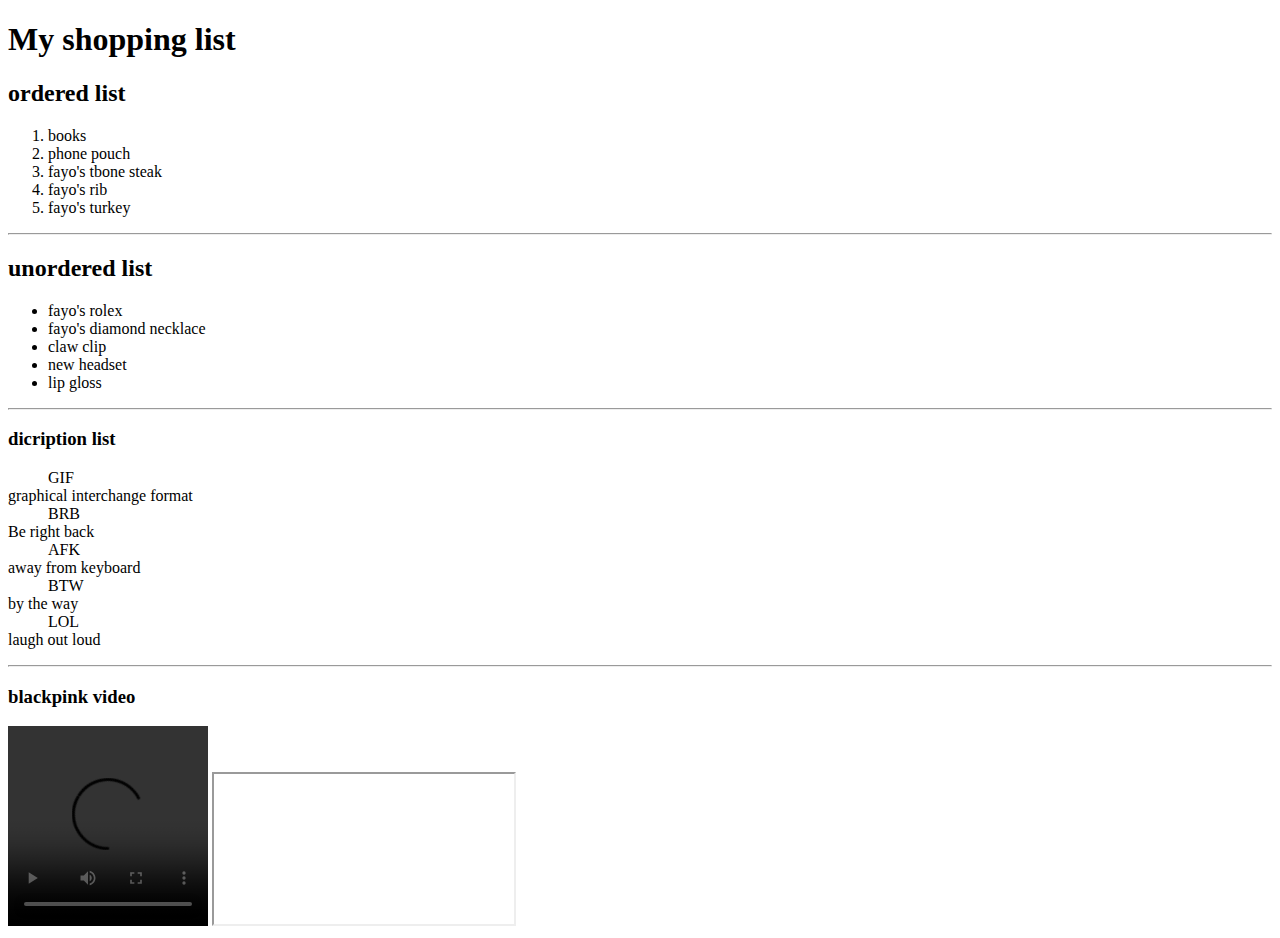
<file: index.html file/index.html>
<!DOCTYPE html>
<html lang="en">
<head>
    <meta charset="UTF-8">
    <meta name="viewport" content="width=device-width, initial-scale=1.0">
    <title>Assingment</title>
</head>
<body>
    <h1>My shopping list</h1>
    <h2>ordered list</h2>
    <ol>
        <li>books</li>
        <li>phone pouch</li>
        <li>fayo's tbone steak</li>
        <li>fayo's rib</li>
        <li>fayo's turkey</li>
        </ol>
        <hr>
        <h2>unordered list</h2>
        <ul>
            <li>fayo's rolex</li>
            <li>fayo's diamond necklace</li>
            <li>claw clip</li>
            <li>new headset</li>
            <li>lip gloss</li>
        </ul>
        <hr>
    <h3>dicription list</h3>
    <dl>
        <dd>GIF</dd>
        <dt>graphical interchange format</dt>
        <dd>BRB</dd>
        <dt>Be right back</dt>
        <dd>AFK</dd>
        <dt>away from keyboard</dt>
        <dd>BTW</dd>
        <dt>by the way</dt>
        <dd>LOL</dd>
        <dt>laugh out loud</dt>
    </dl>
    <hr>
    <h3>blackpink video</h3>
    <video src="" type="video/mp4" width="200px" height="200px" controls></video>
    <iframe src="https://www.americangirl.com/" frameborder="1"></iframe>
</body>
</html>
</file>
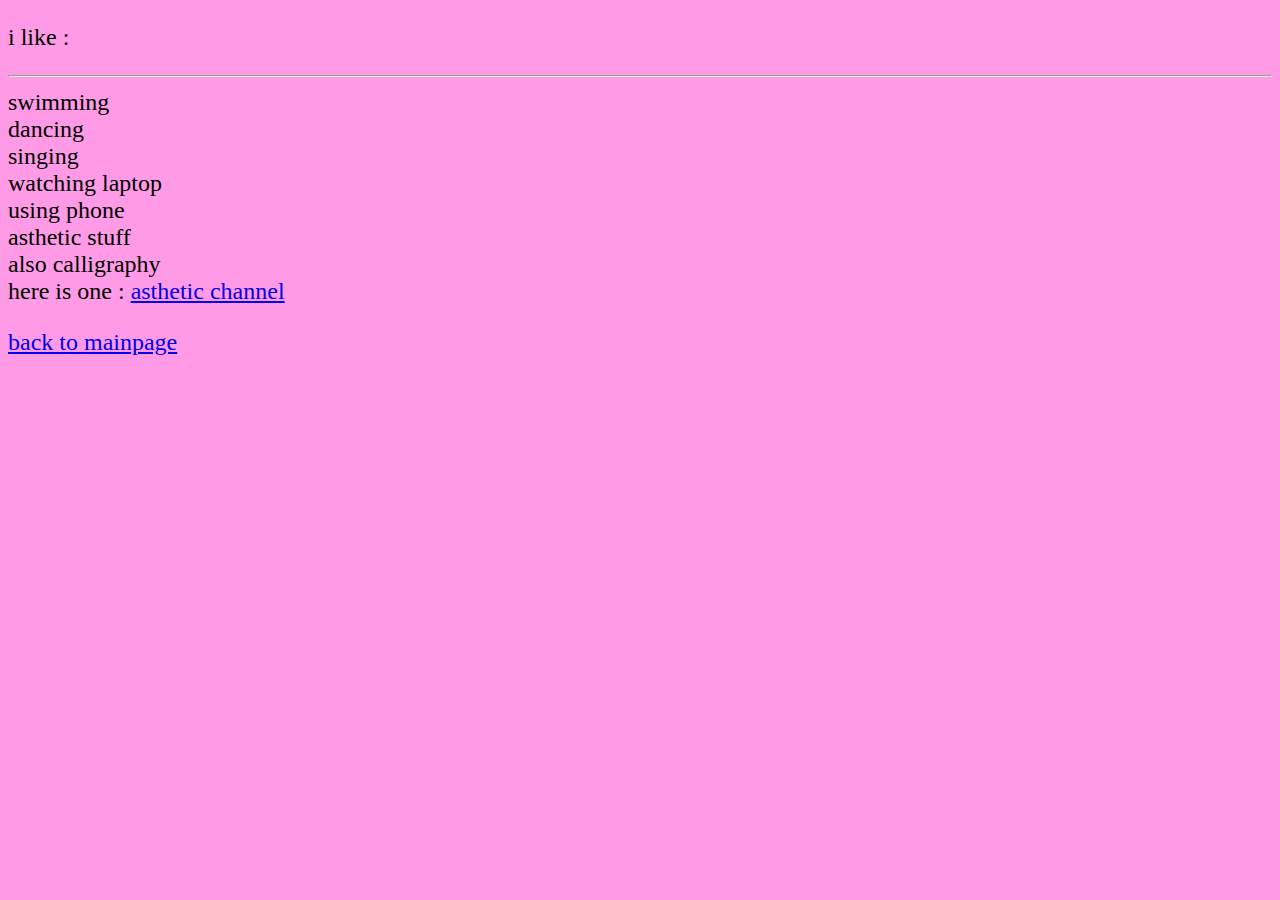
<file: about.html>
<!DOCTYPE html>
<html lang="en">
<head>
    <meta charset="UTF-8">
    <meta name="viewport" content="width=device-width, initial-scale=1.0">
    <title>Document</title>
</head>
<body>
    <p>
        i like :
        <hr>
        swimming<br>
        dancing<br>
        singing<br>
        watching laptop<br>
        using phone<br>
        asthetic stuff<br>
        also calligraphy<br>
        here is one : <a href="https://www.youtube.com/@VivianJIu/shorts">asthetic channel</a>
    </p>
    <a href="my.html">back to mainpage</a>
    <style>
        body{
            background-color: rgb(255, 155, 230);
            font-size: x-large;
        }
    </style>
</body>
</html>
</file>
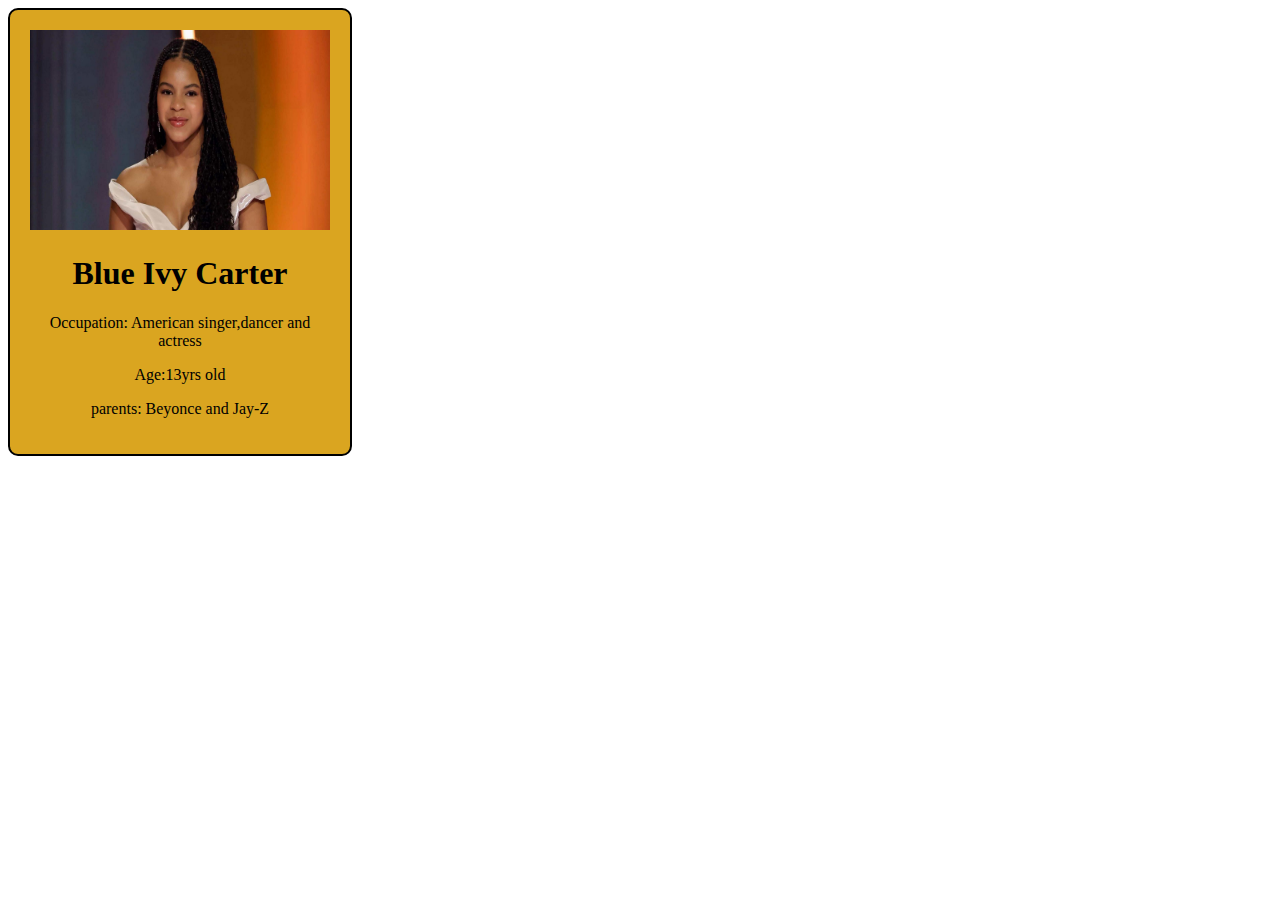
<file: celeb.html>
<!DOCTYPE html>
<html lang="en">
<head>
    <meta charset="UTF-8">
    <meta name="viewport" content="width=device-width, initial-scale=1.0">
    <title>celebrity card</title>
    <style>
        .card{
            border: 2px solid rgb(0, 0, 0);
            padding: 20px;
            width: 300px;
            background-color: goldenrod;
            border-radius: 10px;
            text-align: center;
        }
    </style>
</head>
<body>
    <div class="card">
       <img src="images/jzkid.jpg" alt="blue ivy carter" width="300px" height="200px">
        <h1>Blue Ivy Carter</h1>
        <p>Occupation: American singer,dancer and actress</p>
        <p>Age:13yrs old</p>
        <p> parents: Beyonce and Jay-Z</p>
    </div>
</body>
</html>
</file>
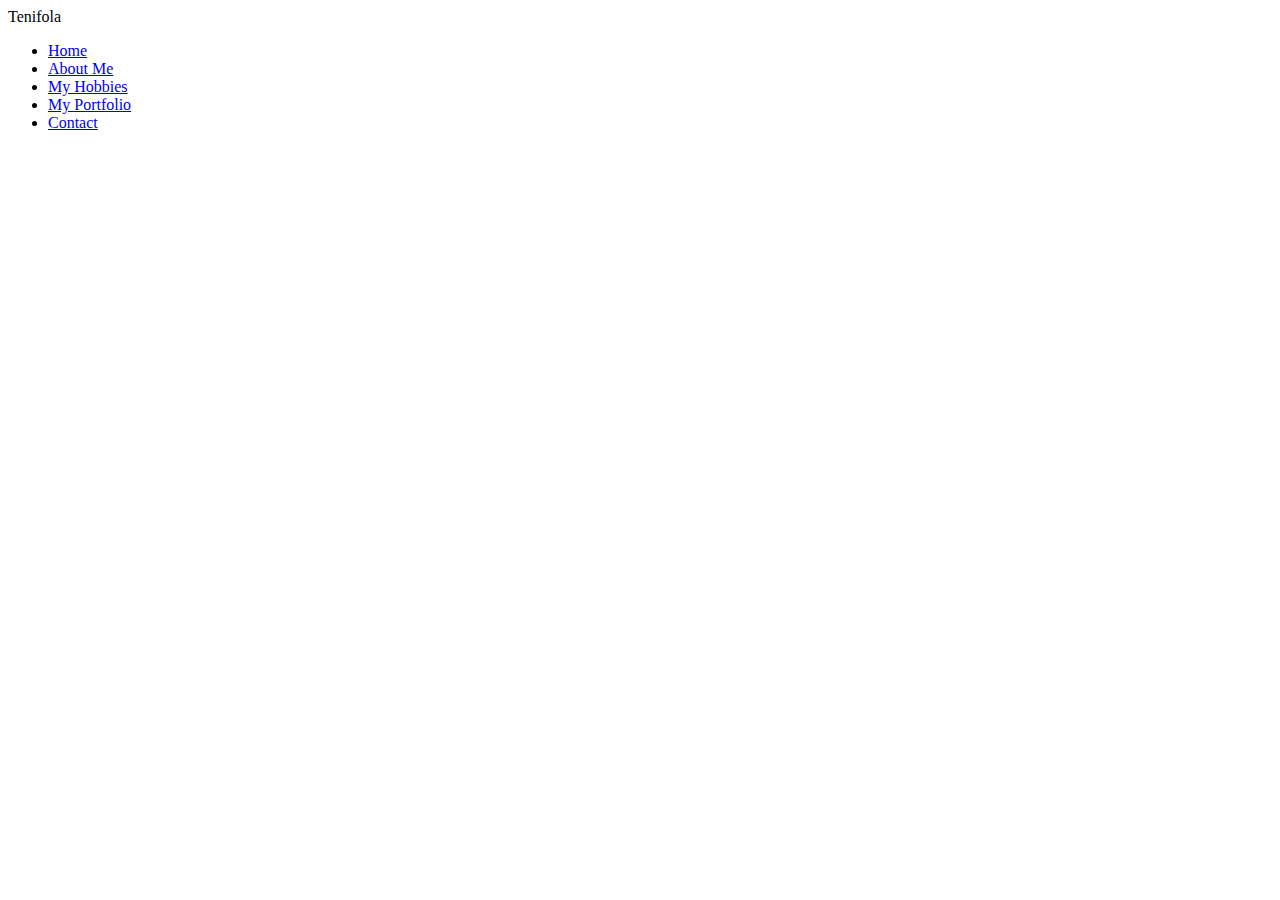
<file: home.html>
<!DOCTYPE html>
<html lang="en">
<head>
    <meta charset="UTF-8">
    <meta name="viewport" content="width=device-width, initial-scale=1.0">
    <title>Tenifola Personal Webpage </title>
</head>
<body>
     <header class="header">
        <div class="heading--container">
            <div class="tittle">Tenifola</div>
        </div>
        <ul>
            <li class="active">
              <a href="#home">Home</a>
            </li>
 
            <li>
              <a href="#about_me">About Me</a>
            </li>
 
            <li>
              <a href="#my_hobbies">My Hobbies</a>
            </li>
 
            <li>
              <a href="#my_portfolio">My Portfolio</a>
            </li>
 
            <li>
              <a href="#contact">Contact</a>
            </li>
        </ul>
     </header>
</body>
</html>
</file>
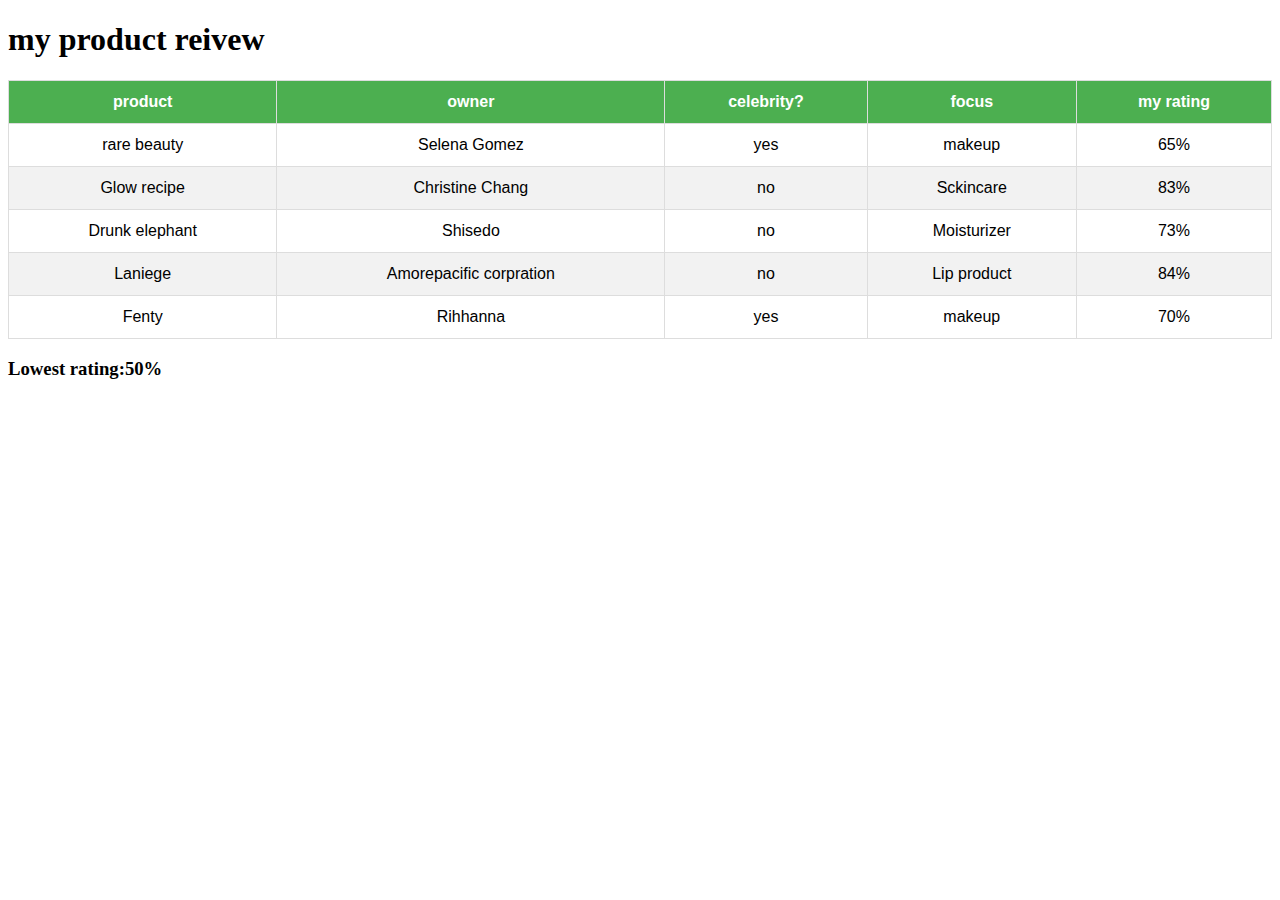
<file: homework.html>
<!DOCTYPE html>
<html lang="en">
<head>
    <meta charset="UTF-8">
    <meta name="viewport" content="width=device-width, initial-scale=1.0">
    <title>my product review</title>
        <style>
      table {
        width: 100%;
        border-collapse: collapse;
        font-family: Arial, sans-serif;
      }
      th,
      td {
        border: 1px solid #dddddd;
        padding: 12px;
        text-align: center;
      }
      th {
        background-color: #4caf50;
        color: white;
      }
      tr:nth-child(even) {
        background-color: #f2f2f2;
      }
      tr:hover {
        background-color: #e6f7ff;
      }
      .time-col {
        font-weight: bold;
        background-color: #e1f5fe;
      }
    </style>
    
</head>
<body>
    <h1>my product reivew</h1>
    <table>
        <thead>
        <tr>
            <th>product</th>
             <th>owner</th>
              <th>celebrity?</th>
               <th>focus</th>
                <th>my rating</th>
                 
        </tr>
    </thead>
        <tbody>
        <tr>
            <td class="productcol">rare beauty</td>
            
             <td>Selena Gomez</td>
              <td>yes</td>
               <td>makeup</td>
                <td>65%</td>
                 
        </tr>
         <tr>
            <td class="product-col">Glow recipe</td>
            
              <td>Christine Chang</td>
              <td>no</td>
               <td>Sckincare</td>
                <td>83%</td>
        </tr>
         <tr>
           <td class="product-col">Drunk elephant</td>
             <td>Shisedo</td>
              <td>no</td>
               <td>Moisturizer</td>
                <td>73%</td>
                 
        </tr>
         <tr>
           <td class="product-col">Laniege</td>
            
              <td>Amorepacific corpration</td>
              <td>no</td>
               <td>Lip product</td>
                <td>84%</td>
        </tr>
         <tr>
           <td class="product-col">Fenty</td>
            
              <td>Rihhanna</td>
              <td>yes</td>
               <td>makeup</td>
                <td>70%</td>
        </tr>
           </tbody>
        </table>  
        <h3>Lowest rating:50%</h3>
</body>
</html>
</file>
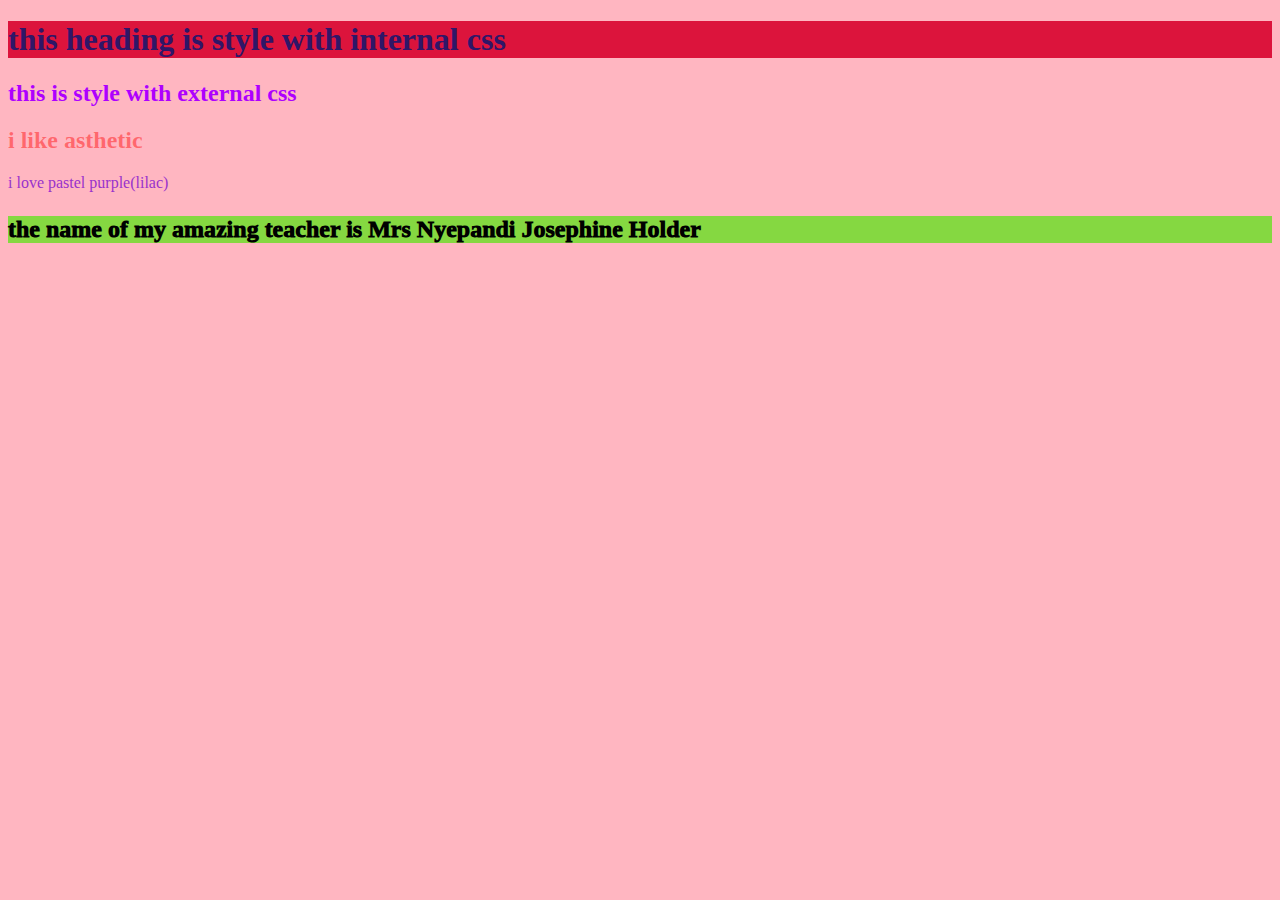
<file: indecss.html>
<!DOCTYPE html>
<html lang="en">
<head>
    <meta charset="UTF-8">
    <meta name="viewport" content="width=device-width, initial-scale=1.0">
    <link rel="stylesheet" href="style.css">
    <title>Document</title>
    <style>
        body{
            background-color: lightpink;
        }
      h1 {
        color: rgb(47, 22, 104);
        background-color: crimson;
      } 

    </style>
</head>
<body>
    <h1>this heading is style with internal css</h1>
    <h2>this is style with external css</h2>
    <h2 class="new_h2">i like asthetic</h2>
    <p style="color: darkorchid;">i love pastel purple(lilac)</p>
    <p id="azari_abojei">the name of my amazing teacher is Mrs Nyepandi Josephine Holder</p>
</body>
</html>
</file>
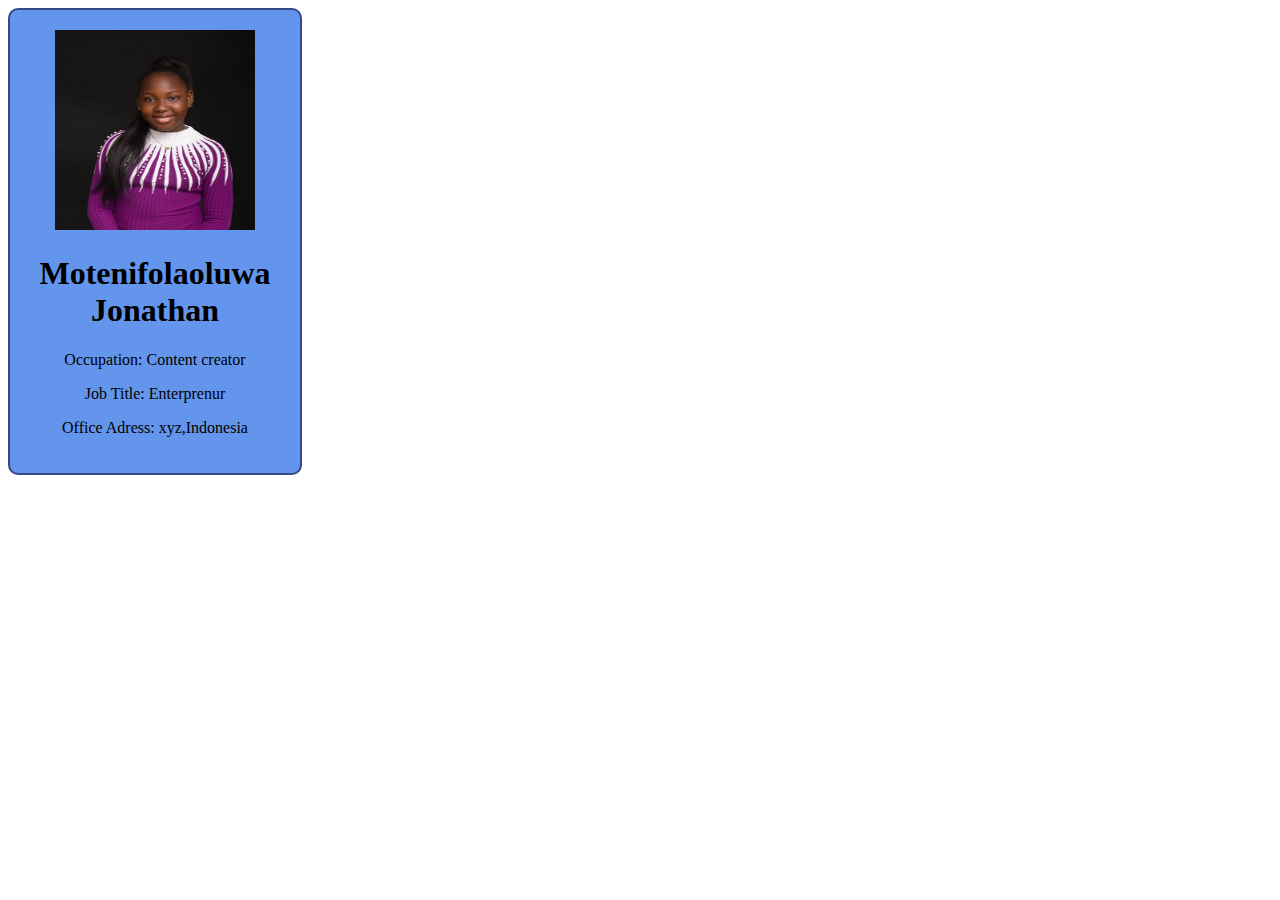
<file: potato.html>
<!DOCTYPE html>
<html lang="en">
<head>
    <meta charset="UTF-8">
    <meta name="viewport" content="width=device-width, initial-scale=1.0">
    <title>my buisness card</title>
    <style>
        .card{
            border: 2px solid rgba(9, 3, 44, 0.521);
            padding: 20px;
            width: 250px;
            background-color: cornflowerblue;
            border-radius: 10px;
            text-align: center;
        }
    </style>
</head>
<body>
    <div class="card">
        <img src="images/bepph.jpg" alt="potato" width="200px" height="200px">
        <h1>Motenifolaoluwa Jonathan</h1>
        <p>Occupation: Content creator</p>
        <p>Job Title: Enterprenur</p>
        <p>Office Adress: xyz,Indonesia</p>
    </div>
</body>
</html>
</file>
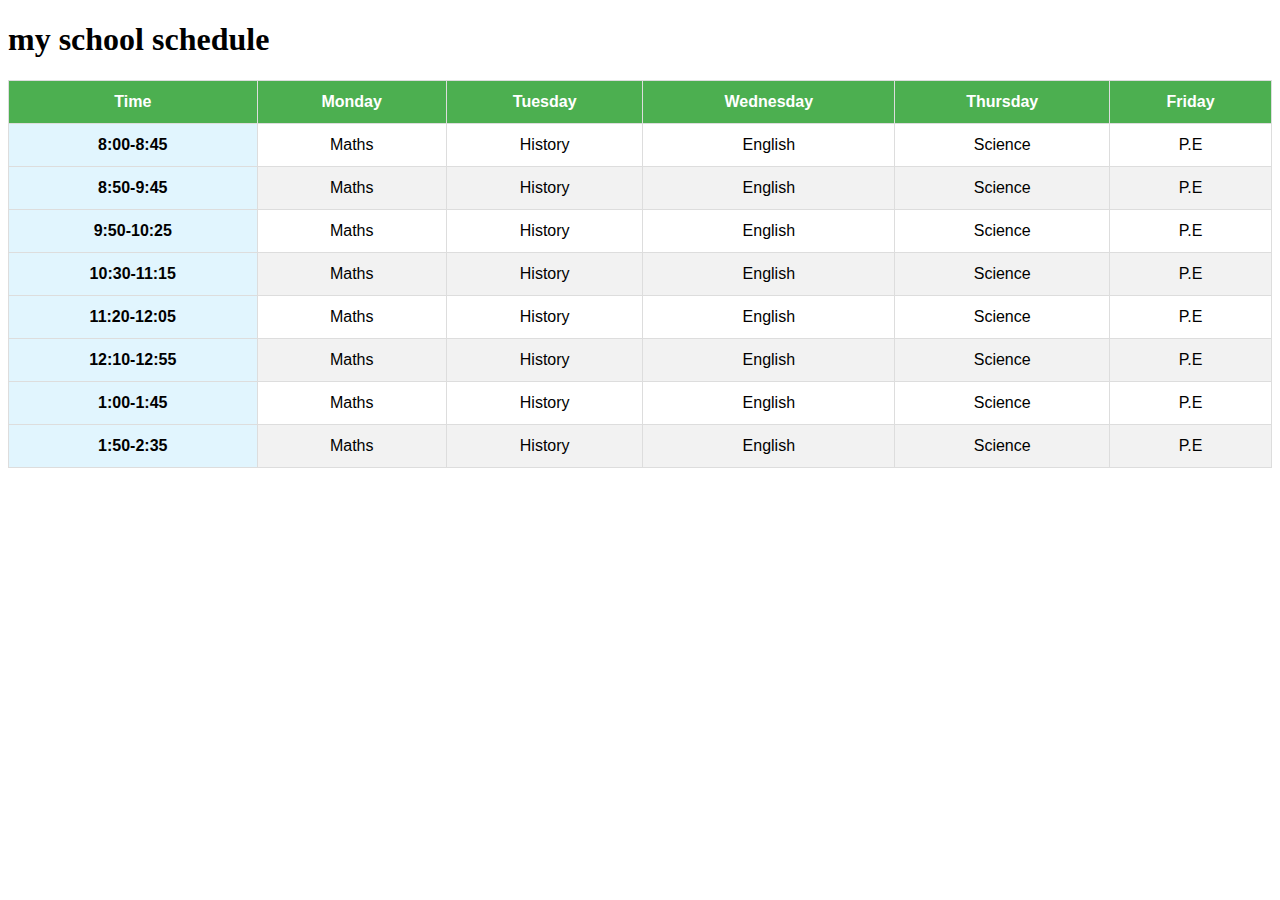
<file: schedule.html>
<!DOCTYPE html>
<html lang="en">
<head>
    <meta charset="UTF-8">
    <meta name="viewport" content="width=device-width, initial-scale=1.0">
    <title>my school schedule</title>
        <style>
      table {
        width: 100%;
        border-collapse: collapse;
        font-family: Arial, sans-serif;
      }
      th,
      td {
        border: 1px solid #dddddd;
        padding: 12px;
        text-align: center;
      }
      th {
        background-color: #4caf50;
        color: white;
      }
      tr:nth-child(even) {
        background-color: #f2f2f2;
      }
      tr:hover {
        background-color: #e6f7ff;
      }
      .time-col {
        font-weight: bold;
        background-color: #e1f5fe;
      }
    </style>
    
</head>
<body>
    <h1>my school schedule</h1>
    <table>
        <thead>
        <tr>
            <th>Time</th>
             <th>Monday</th>
              <th>Tuesday</th>
               <th>Wednesday</th>
                <th>Thursday</th>
                 <th>Friday</th>
        </tr>
        </thead>
        <tbody>
        <tr>
            <td class="time-col">8:00-8:45</td>
            <td>Maths</td>
            <td>History</td>
            <td>English</td>
            <td>Science</td>
            <td>P.E</td>
        </tr>
         <tr>
            <td class="time-col">8:50-9:45</td>
            <td>Maths</td>
            <td>History</td>
            <td>English</td>
            <td>Science</td>
            <td>P.E</td>
        </tr>
         <tr>
            <td class="time-col">9:50-10:25</td>
            <td>Maths</td>
            <td>History</td>
            <td>English</td>
            <td>Science</td>
            <td>P.E</td>
        </tr>
         <tr>
            <td class="time-col">10:30-11:15</td>
            <td>Maths</td>
            <td>History</td>
            <td>English</td>
            <td>Science</td>
            <td>P.E</td>
        </tr>
         <tr>
            <td class="time-col">11:20-12:05</td>
            <td>Maths</td>
            <td>History</td>
            <td>English</td>
            <td>Science</td>
            <td>P.E</td>
        </tr>
         <tr>
            <td class="time-col">12:10-12:55</td>
            <td>Maths</td>
            <td>History</td>
            <td>English</td>
            <td>Science</td>
            <td>P.E</td>
        </tr>
         <tr>
            <td class="time-col">1:00-1:45</td>
            <td>Maths</td>
            <td>History</td>
            <td>English</td>
            <td>Science</td>
            <td>P.E</td>
        </tr>
         <tr>
            <td class="time-col">1:50-2:35</td>
            <td>Maths</td>
            <td>History</td>
            <td>English</td>
            <td>Science</td>
            <td>P.E</td>
        </tr>
        </tbody>
    </table>
    
</body>
</html>
</file>
<file: style.css>
h2{
    color: rgb(174, 0, 255);
}
.new_h2{
    color: rgba(255, 15, 15, 0.473);
}

#azari_abojei{
    font-size: x-large;
    font-weight: 1000;
    background-color: rgb(133, 216, 65);
}
</file>
